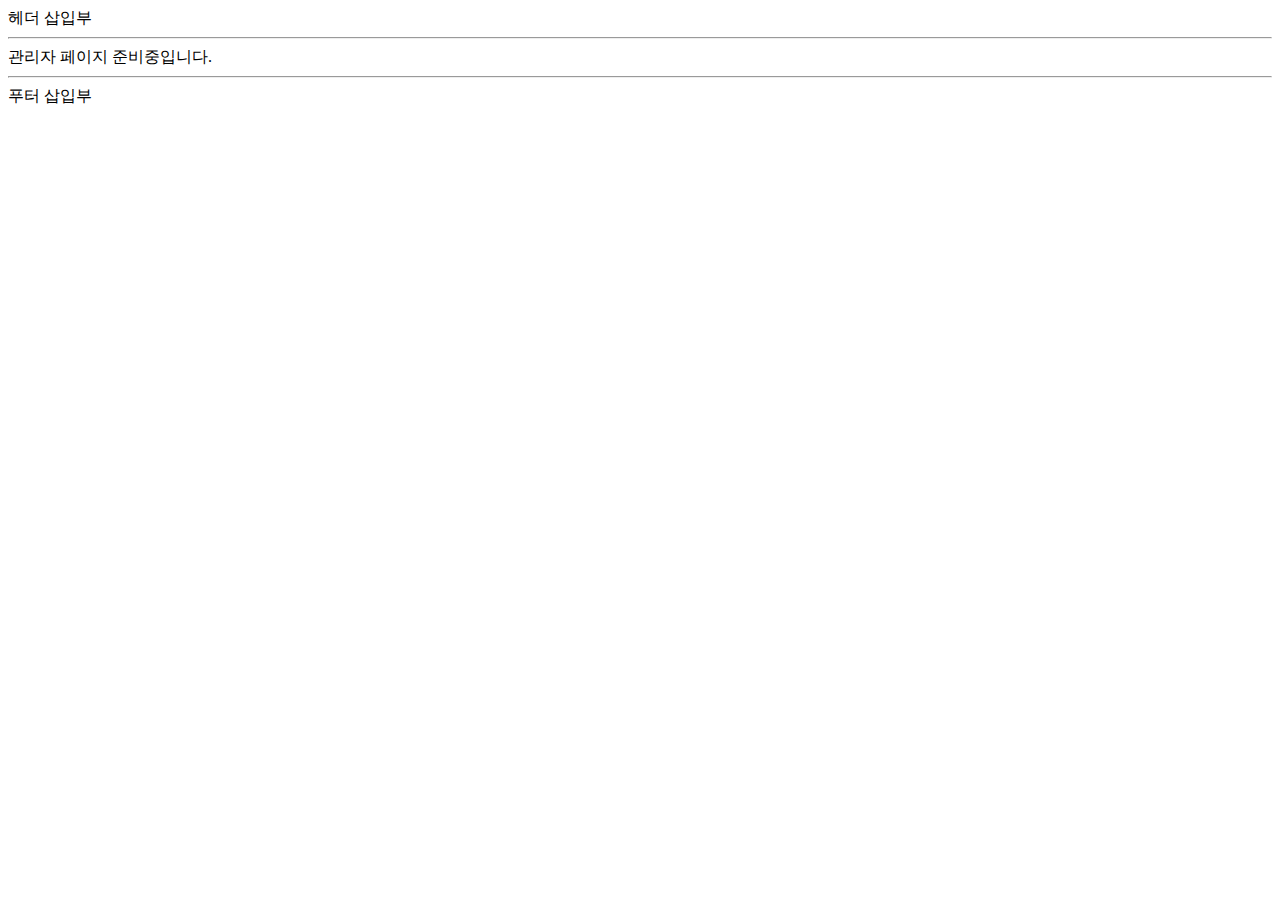
<file: src/main/resources/templates/admin.html>
<!DOCTYPE html>
<html lang="ko">
<head>
  <meta charset="UTF-8">
  <meta name="viewport" content="width=device-width, initial-scale=1">
  <meta name="description" content="">
  <meta name="author" content="Uno Kim">
  <title>관리자 페이지</title>

  <link href="https://cdn.jsdelivr.net/npm/bootstrap@5.2.0-beta1/dist/css/bootstrap.min.css" rel="stylesheet" integrity="sha384-0evHe/X+R7YkIZDRvuzKMRqM+OrBnVFBL6DOitfPri4tjfHxaWutUpFmBp4vmVor" crossorigin="anonymous">
</head>

<body>

<header id="header">
  헤더 삽입부
  <hr>
</header>


<main class="container">
  관리자 페이지 준비중입니다.
</main>

<footer id="footer">
  <hr>
  푸터 삽입부
</footer>

<script src="https://cdn.jsdelivr.net/npm/bootstrap@5.2.0-beta1/dist/js/bootstrap.bundle.min.js" integrity="sha384-pprn3073KE6tl6bjs2QrFaJGz5/SUsLqktiwsUTF55Jfv3qYSDhgCecCxMW52nD2" crossorigin="anonymous"></script>
</body>
</html>
</file>
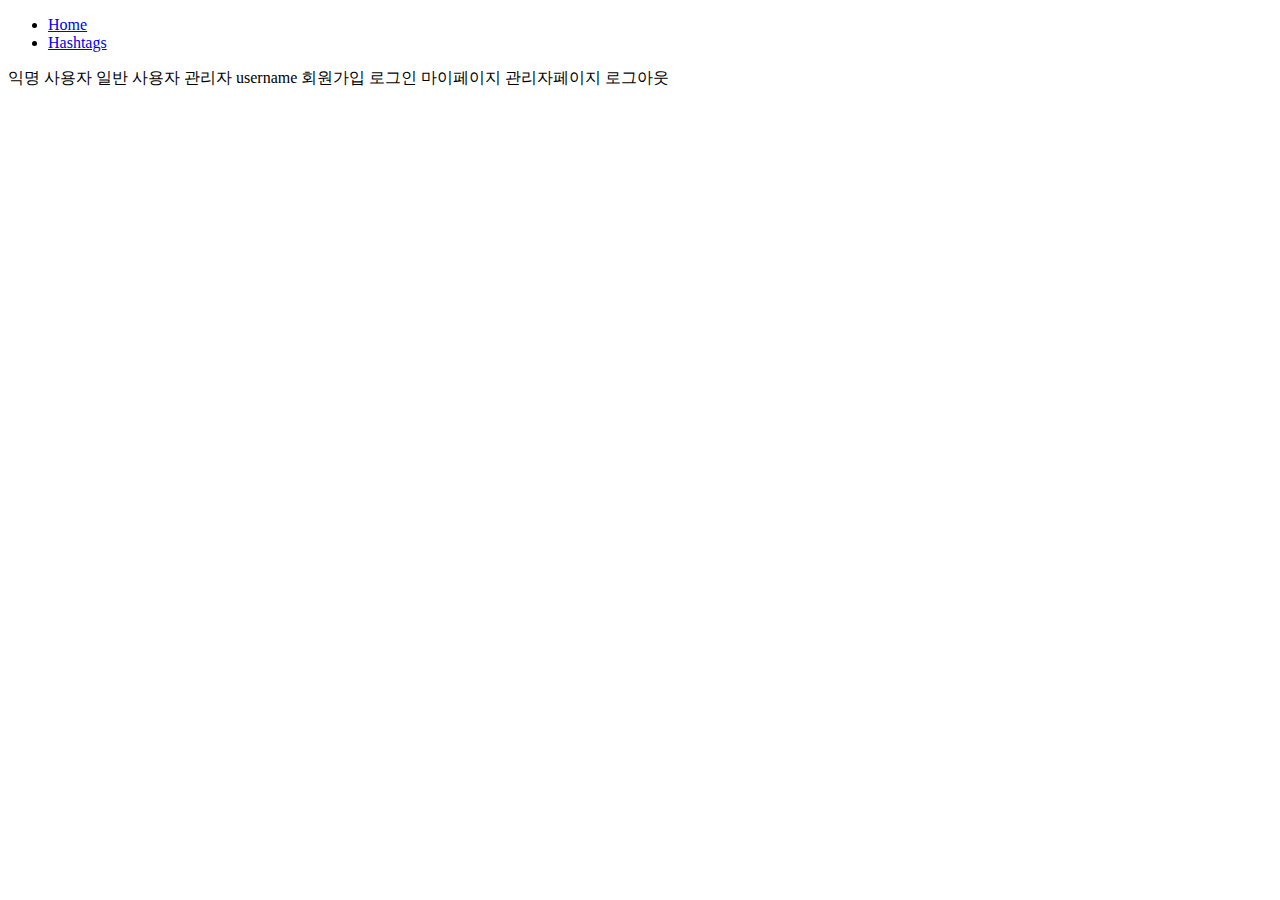
<file: src/main/resources/templates/header.html>
<!DOCTYPE html>
<html lang="ko">
<head>
  <meta charset="UTF-8">
  <title>Title</title>
</head>
<body>
<header class="p-3 bg-dark text-white">
  <div class="container">
    <div class="d-flex flex-wrap align-items-center justify-content-center justify-content-lg-start">
      <ul class="nav col-12 col-lg-auto me-lg-auto mb-2 justify-content-center mb-md-0">
        <li><a id="home" href="#" class="nav-link px-2 text-secondary">Home</a></li>
        <li><a id="hashtag" href="#" class="nav-link px-2 text-secondary">Hashtags</a></li>
      </ul>

      <div class="text-end">
        <span id="anonymous" class="text-white me-2">익명 사용자</span>
        <span id="userrole" class="text-white me-2">일반 사용자</span>
        <span id="adminrole" class="text-white me-2">관리자</span>
        <span id="username" class="text-white me-2">username</span>
        <a role="button" id="signup" class="btn btn-outline-light me-2">회원가입</a>
        <a role="button" id="login" class="btn btn-outline-light me-2">로그인</a>
        <a role="button" id="usermypage" class="btn btn-outline-light me-2">마이페이지</a>
        <a role="button" id="adminmypage" class="btn btn-outline-light me-2">관리자페이지</a>
        <a role="button" id="logout" class="btn btn-outline-light me-2">로그아웃</a>
      </div>
    </div>
  </div>
</header>
</body>
</html>
</file>
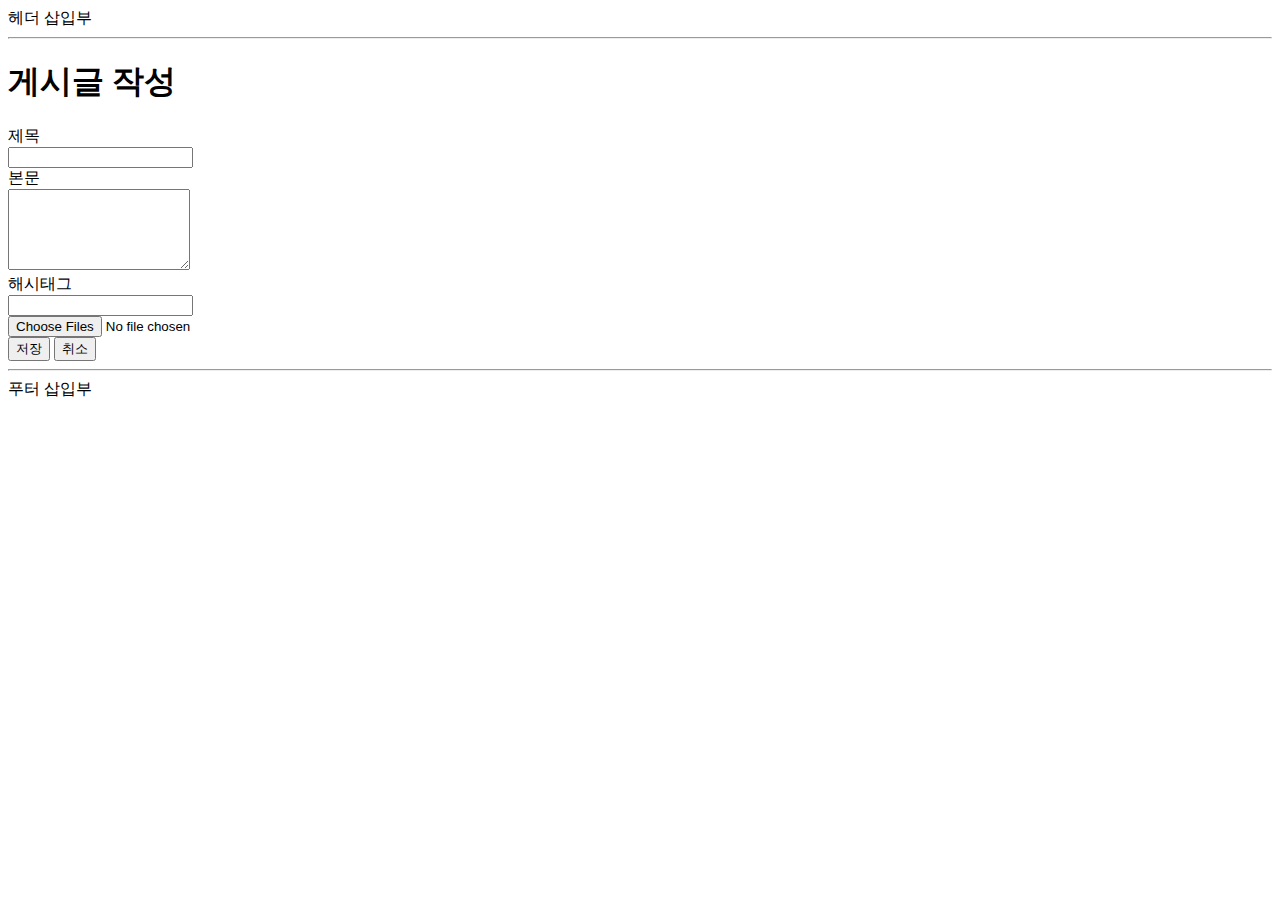
<file: src/main/resources/templates/articles/form.html>
<!DOCTYPE html>
<html lang="ko">
<head>
  <meta charset="UTF-8">
  <meta name="viewport" content="width=device-width, initial-scale=1">
  <meta name="description" content="">
  <meta name="author" content="Uno Kim">
  <title>새 게시글 등록</title>

  <link href="https://cdn.jsdelivr.net/npm/bootstrap@5.2.0-beta1/dist/css/bootstrap.min.css" rel="stylesheet" integrity="sha384-0evHe/X+R7YkIZDRvuzKMRqM+OrBnVFBL6DOitfPri4tjfHxaWutUpFmBp4vmVor" crossorigin="anonymous">
</head>

<body>

<header id="header">
  헤더 삽입부
  <hr>
</header>


<main class="container">
  <header id="article-form-header" class="py-5 text-center">
    <h1>게시글 작성</h1>
  </header>

  <form id="article-form" multiple="multiple" enctype="multipart/form-data">
    <div class="row mb-3 justify-content-md-center">
      <label for="title" class="col-sm-2 col-lg-1 col-form-label text-sm-end">제목</label>
      <div class="col-sm-8 col-lg-9">
        <input type="text" class="form-control" id="title" name="title" required>
      </div>
    </div>
    <div class="row mb-3 justify-content-md-center">
      <label for="content" class="col-sm-2 col-lg-1 col-form-label text-sm-end">본문</label>
      <div class="col-sm-8 col-lg-9">
        <textarea class="form-control" id="content" name="content" rows="5" required></textarea>
      </div>
    </div>
    <div class="row mb-4 justify-content-md-center">
      <label for="hashtag" class="col-sm-2 col-lg-1 col-form-label text-sm-end">해시태그</label>
      <div class="col-sm-8 col-lg-9">
        <input type="text" class="form-control" id="hashtag" name="hashtag">
      </div>
    </div>
    <div>
      <input type="file" name="files" multiple="multiple">
    </div>
    <div class="row mb-5 justify-content-md-center">
      <div class="col-sm-10 d-grid gap-2 d-sm-flex justify-content-sm-end">
        <button type="submit" class="btn btn-primary" id="submit-button">저장</button>
        <button type="button" class="btn btn-secondary" id="cancel-button">취소</button>
      </div>
    </div>
  </form>
</main>

<footer id="footer">
  <hr>
  푸터 삽입부
</footer>

<script src="https://cdn.jsdelivr.net/npm/bootstrap@5.2.0-beta1/dist/js/bootstrap.bundle.min.js" integrity="sha384-pprn3073KE6tl6bjs2QrFaJGz5/SUsLqktiwsUTF55Jfv3qYSDhgCecCxMW52nD2" crossorigin="anonymous"></script>
</body>
</html>
</file>
